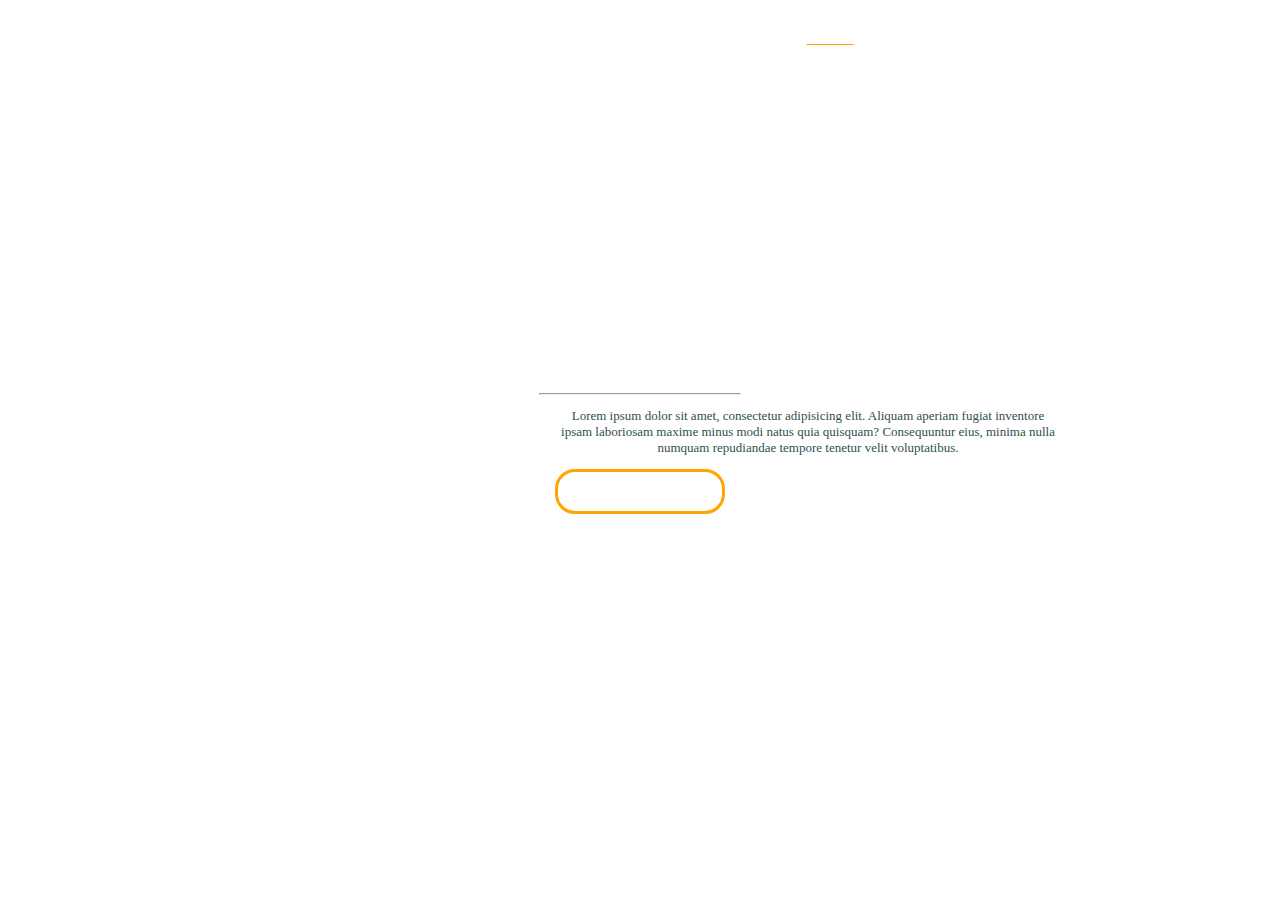
<file: index.html>
<!DOCTYPE html>
<html lang="en">
<head>
    <meta charset="UTF-8">
    <title>Upconstruction</title>
    <link rel="stylesheet" href="getstyle.css">
</head>
<body>
    <div class="h-image">

    <div class="navigation">
        <h3>Upconstruction</h3>
        <nav>
            <ul>
                <li><a href="" class="active">HOME</a></li>
                <li><a href="">ABOUT</a></li>
                <li><a href="">SERVICES</a></li>
                <li><a href="">PROJECTS</a></li>
                <li><a href="">BLOG</a></li>
                <li><a href="">DROPDOWN </a></li>
                <li><a href="">CONTACT</a></li>
            </ul>
        </nav>
        </div>
        <div class="h-text">
            <h2>Welcome to <br> UpConstruction</h2>
            <hr>

            <p>Lorem ipsum dolor sit amet, consectetur adipisicing elit. Aliquam
                aperiam fugiat inventore ipsam laboriosam maxime minus modi natus quia quisquam? Consequuntur eius,
                minima nulla numquam repudiandae tempore tenetur velit voluptatibus.
            </p>

            <button>Get started</button>
    </div>
 </div>
</body>
</html>
</file>
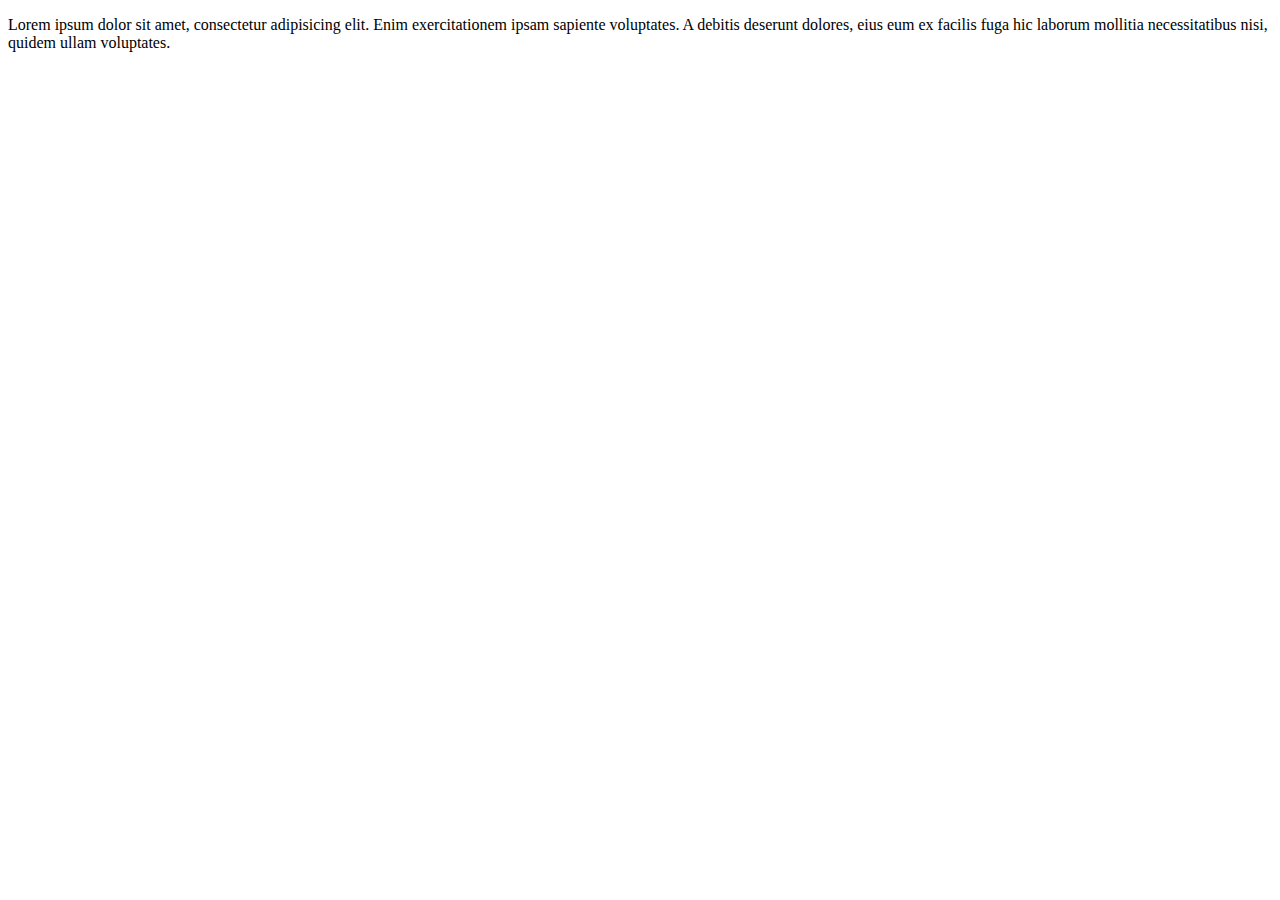
<file: newfile.html>
<!DOCTYPE html>
<html lang="en">
<head>
    <meta charset="UTF-8">
    <title>Title</title>
</head>
<body>
  <p>Lorem ipsum dolor sit amet, consectetur adipisicing elit. Enim exercitationem ipsam sapiente voluptates. A debitis deserunt dolores, eius eum ex facilis fuga hic laborum mollitia necessitatibus nisi, quidem ullam voluptates.</p>
</body>
</html>
</file>
<file: getstyle.css>
.h-image{
    background-image: url("https://media.istockphoto.com/id/1297780279/photo/a-growing-city-needs-good-quality-buildings.jpg?s=612x612&w=0&k=20&c=6zcbi2f6EdY1ySSvBUdwMABylplt_R8kqQ680PYrLM8=");
    background-size: cover;
    height: 730px;
    margin: 0;
    background-position: center;


}
.h-text {
    color: white;
    position: relative;
    justify-content: center;
    align-content: center;
    text-align: center;
    font-weight: bold;
    font-size:30px ;
    top:20%;
    /*animation-name: slideUp;*/
    animation-duration: 2s;

}
@keyframes slideUp {
    from{transform: translateY(300%)}

}
@keyframes rotate {
    100%{transform: rotateX(360deg)}

}
@keyframes slideDown {
    50%{transform: translateY(70%)}

}
.h-text p{

    font-weight: normal;
    font-size: small;
    align-content: center;
    max-width: 500px;
    margin-left: 550px;
    color: darkslategrey;
}
.navigation{
    display: flex;
    top: 0;
    text-align: center;
    position: relative;
}
.navigation ul{
    display: flex;
    margin-left: 600px
;


}
.navigation nav ul li {
    list-style-type: none;
    gap: 2px;
    padding: 5px;

}
.navigation h3{
    margin-left: 30px;
    color: white;
    font-weight: bold;
}
.navigation a{
    text-decoration: none;
    color: white;
}
button{
    border-radius: 20px;
    background: transparent;
    font-size: 25px;
    color: white;
    padding: 5px 20px;
    border: solid orange;


}
button:hover{
    animation-name: glow;
    animation-duration: 1s;
}
@keyframes glow {
    30%{box-shadow: 0 0 20px yellow}

}
nav a:hover{
    text-decoration: underline orange;


}
a.active {


    text-decoration: underline solid orange;

}
hr{
    font-weight: bold;
    font-size: 5px;
    border-radius: 20px;
    max-width: 200px;
    margin: auto;
    color: orange;
}
</file>
